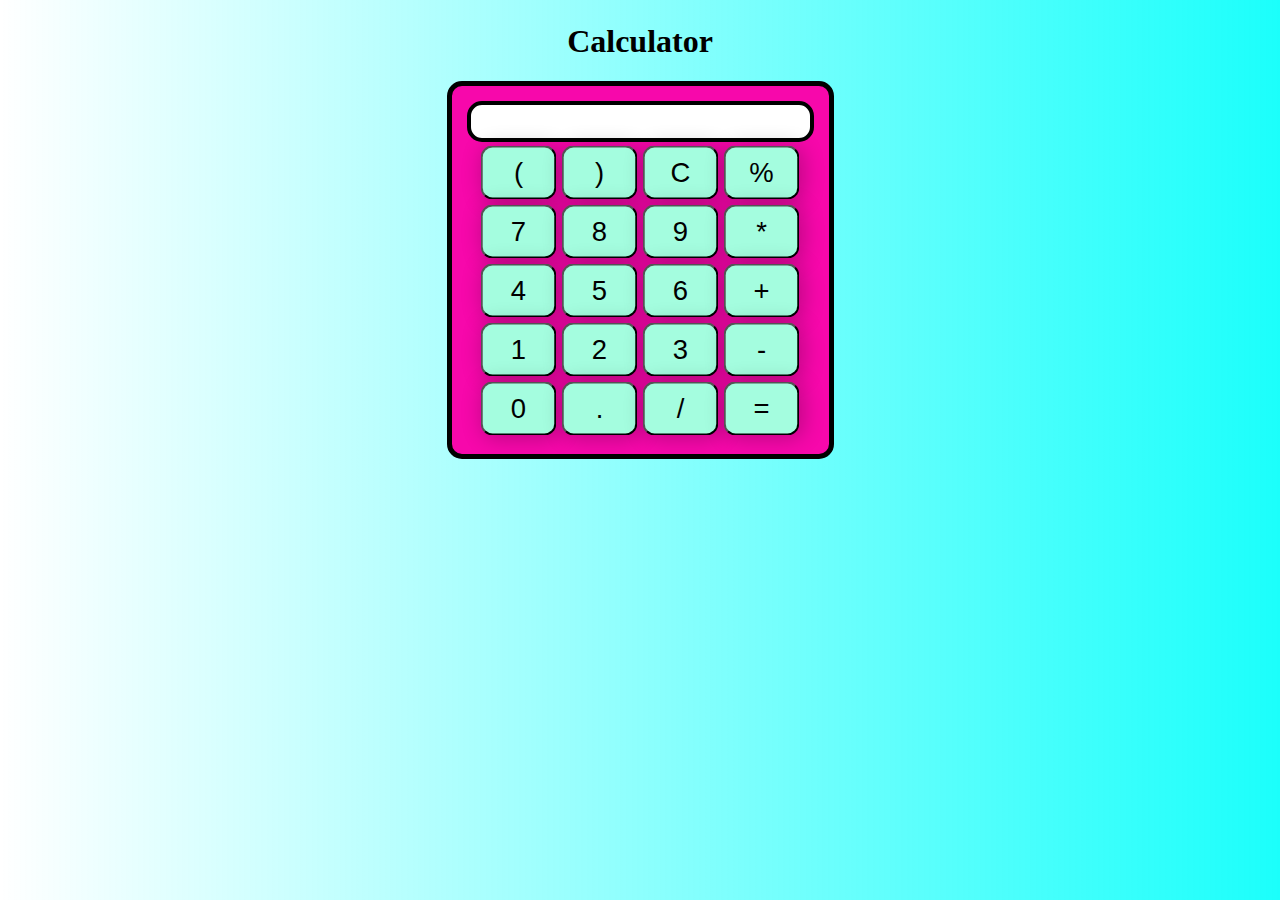
<file: calculator/index.html>
<!DOCTYPE html>
<html lang="en">
<head>
    <meta charset="UTF-8">
    <meta http-equiv="X-UA-Compatible" content="IE=edge">
    <meta name="viewport" content="width=device-width, initial-scale=1.0">
    <link rel="stylesheet" href="style.css">
    <title>Calculator</title>

</head>
<body>
    <div class="container">
        <h1>Calculator</h1>
        
        <div class="calculator">
        <input type= "text" name="screen" id="screen">
        <table>
        <tr>
            <td><button>(</button></td>
            <td><button>)</button></td>
            <td><button>C</button></td>
            <td><button>%</button></td>
        </tr>
        <tr>
            <td><button>7</button></td>
            <td><button>8</button></td>
            <td><button>9</button></td>
            <td><button>*</button></td>
        </tr>
        <tr>
            <td><button>4</button></td>
            <td><button>5</button></td>
            <td><button>6</button></td>
            <td><button>+</button></td>
        </tr>
        <tr>
            <td><button>1</button></td>
            <td><button>2</button></td>
            <td><button>3</button></td>
            <td><button>-</button></td>
        </tr>
        <tr>
            <td><button>0</button></td>
            <td><button>.</button></td>
            <td><button>/</button></td>
            <td><button>=</button></td>
        </tr>
        
        </table>
    </div>

    </div>

</body>
<script src="index.js"></script>
</html>
</file>
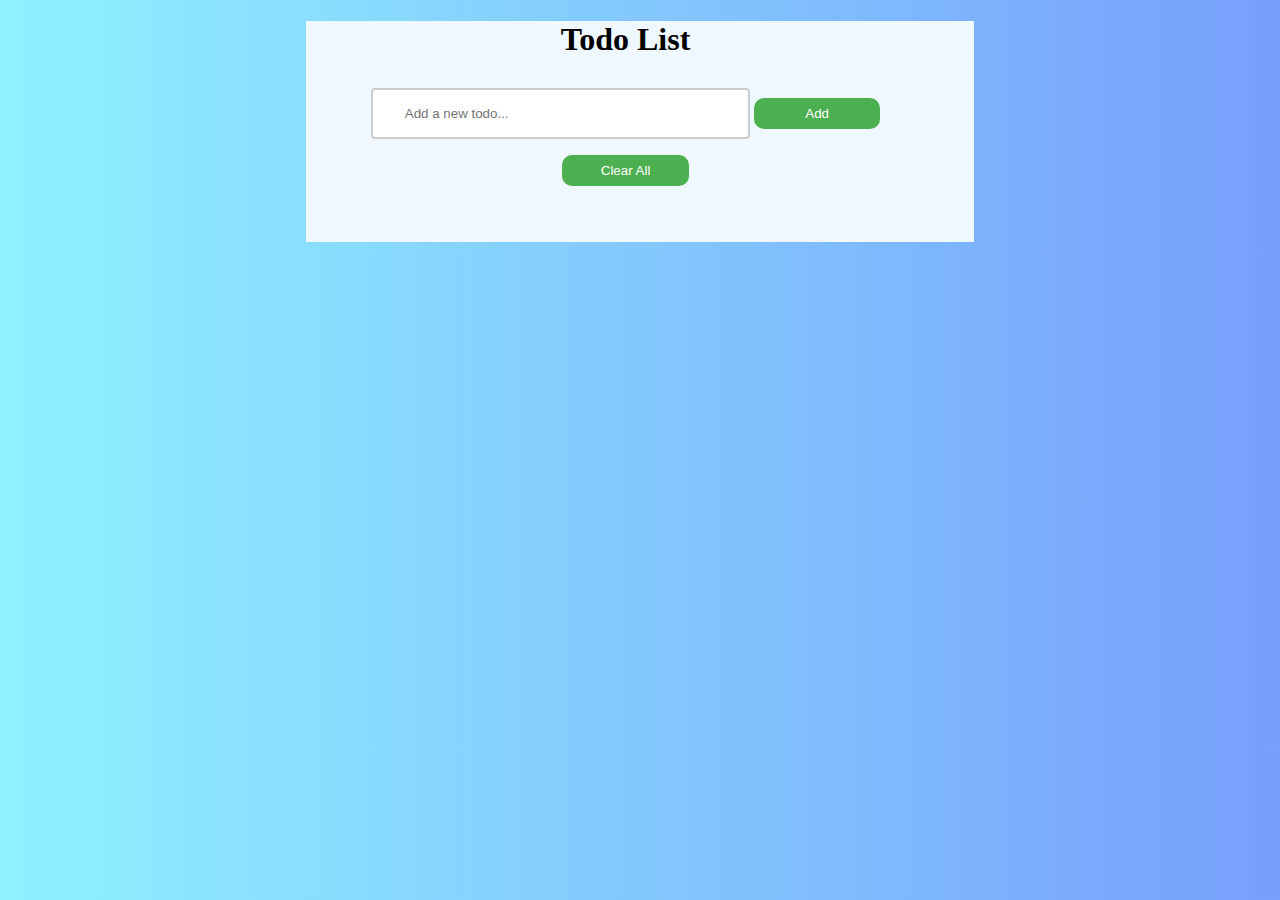
<file: todo/index.html>
<!DOCTYPE html>
<html>
  <head>
    <title>Todo List</title>
    <link rel="stylesheet" href="style.css">
  </head>
  <body>
    <div class="container">
      <h1>Todo List</h1>
      <form>
        <input type="text" id="todoInput" placeholder="Add a new todo...">
        <button type="button" id="addBtn">Add</button>
        <button type="button" id="clearAllBtn">Clear All</button>
      </form>
      <ul id="todoList">
      </ul>
    </div>
    <script src="code.js"></script>
  </body>
</html>
</file>
<file: calculator/style.css>
.container{
   text-align: center;
   margin-top:23px
   
   
}
body{

    background-image: linear-gradient(to right, rgba(255,0,0,0), rgba(0, 255, 251, 0.896));
}
table{
   margin: auto;
}
input{
    font-size: 26px;
    border: 4px solid;
    border-radius: 15px;
    
}
button{
    font-size: 28px;
    background-color: rgb(164, 253, 223);
    width: 77px;
    height: 55px;
    border-radius: 12px;
    transform: scale(0.98);
    box-shadow: 3px 2px 22px 1px rgba(0, 0, 0, 0.24);
}
button:hover{
    background-color: rgb(126, 151, 213);

}
.calculator{
    display: inline-block;
    background-color: rgb(247, 8, 171);
    border: 5px solid;
    border-radius: 15px;
    padding: 15px;

}
</file>
<file: todo/style.css>
.container {
    width: 50%;
    margin: 0 auto;
    padding-right: 2rem;
    padding-left: 0.2rem;
    padding-bottom: 2rem;
    text-align: center;
    background-color:aliceblue;
    
  }
  body{
    background-image: linear-gradient(to right,rgba(0, 225, 255, 0.441),rgba(3, 77, 248, 0.54));

  }
  h1 {
    font-size: 2rem;
    text-align: center;
  }
  
  form {
    margin-top: 20px;
  }
  
  input[type="text"] {
    width: 60%;
    padding: 1rem 2rem;
    margin: 8px 0;
    box-sizing: border-box;
    border: 2px solid #ccc;
    border-radius: 4px;
  }
  
  button {
    width: 20%;
    background-color: #4CAF50;
    color: white;
    padding: 0.5rem 0.5rem;
    margin: 8px 0;
    border: none;
    border-radius: 10px;
    cursor: pointer;
 
  }
  
  button:hover {
    background-color: #45a049;
  }
  
  .todoItem {
    display: flex;
    justify-content: space-between;
    align-items: center;
    border: 3px solid #ddd;
    padding:0.5rem 1.5rem;
    margin-bottom: 0.5rem;
    border-radius: 4px;
    word-break:break-all;
    
  }
  
  .todoItem span {
    flex: 1;
    margin-right: 2rem;
    margin-left: 2rem;
  }
  
  .todoItem button {
    background-color: #f44336;
    color: white;
    padding: 1rem 2rem;
    border:rgb(21, 0, 255);
    border-radius: 4px;
    cursor: pointer;
  }
  
  .todoItem button:hover {
    background-color: #d32f2f;
  }
</file>
